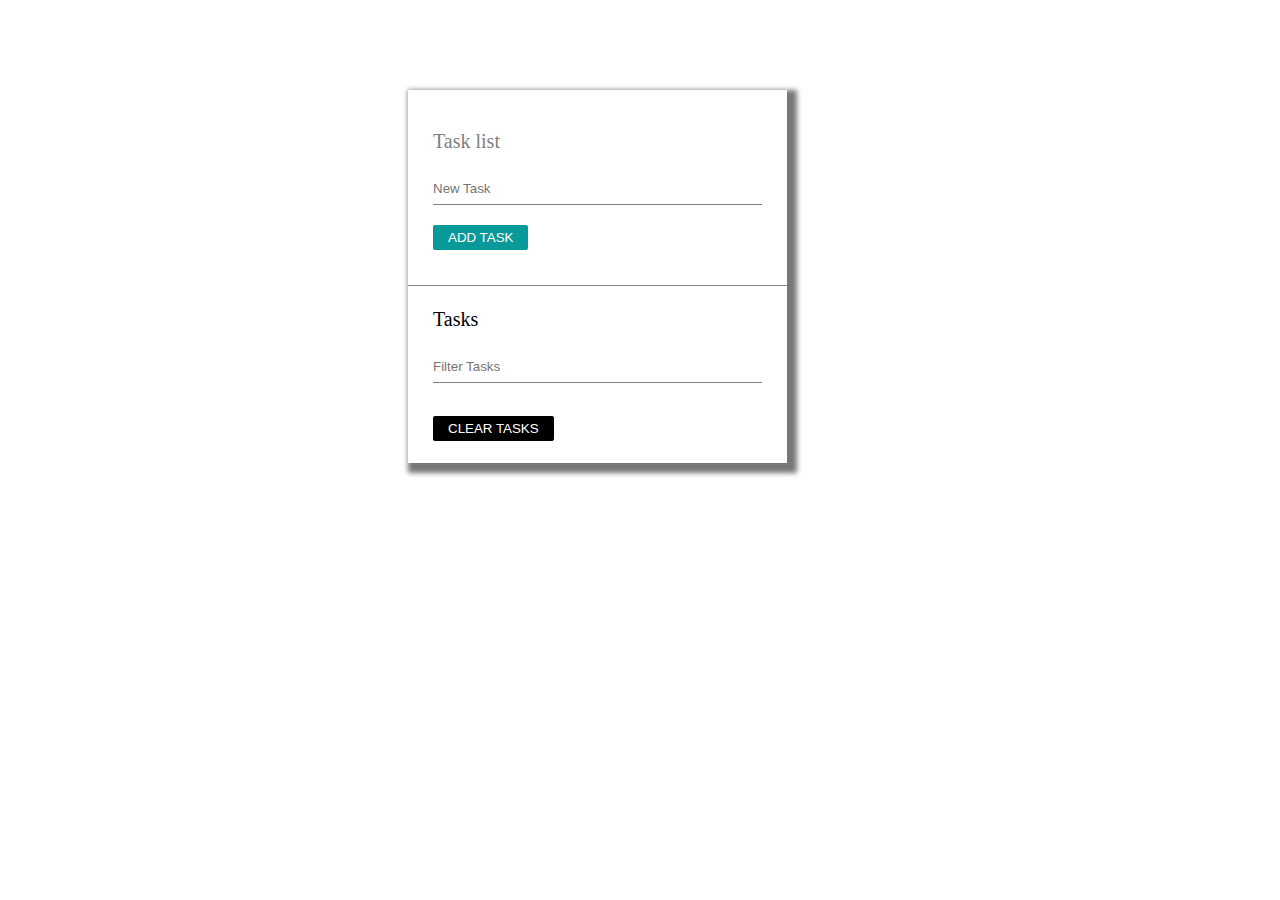
<file: index.html>
<!DOCTYPE html>
<html lang="en" dir="ltr">
  <head>
    <link rel="stylesheet" href="https://pro.fontawesome.com/releases/v5.10.0/css/all.css" integrity="sha384-AYmEC3Yw5cVb3ZcuHtOA93w35dYTsvhLPVnYs9eStHfGJvOvKxVfELGroGkvsg+p" crossorigin="anonymous"/>
    <link rel="stylesheet" href="style.css">
    <meta charset="utf-8">
    <title></title>
  </head>
  <body onload="">
    <div class="first-container">
      <div class="container1">
        <p id="task-list">Task list</p>
        <div id="newTask-div">
          <p id="p-newTask">New task</p>
          <input type="text" name="" value="" onfocus="removeborder(this)" id="first-input" placeholder="New Task" onkeydown="enterCheak(event)">
          <input type="button" name="" value="ADD TASK" id="second-input" onclick="create()">
        </div>
      </div>
      <div class="container2">
        <div class="container2-inside">
          <p id="task-list">Tasks</p>
          <input type="text" name="" value="" id="first-input" class="filter" placeholder="Filter Tasks" onfocus="removeborder(this)" onkeydown="cheakFilter(event)""> <!--  -->
          <div class="addTask">
            <ul id="addTask-ul">

            </ul>
          </div>
          <input type="button" name="" value="CLEAR TASKS" id="Clear-task" onclick="clearAll()">
        </div>
      </div>
    </div>


    <script src="Js.js" charset="utf-8"></script>
  </body>
</html>
</file>
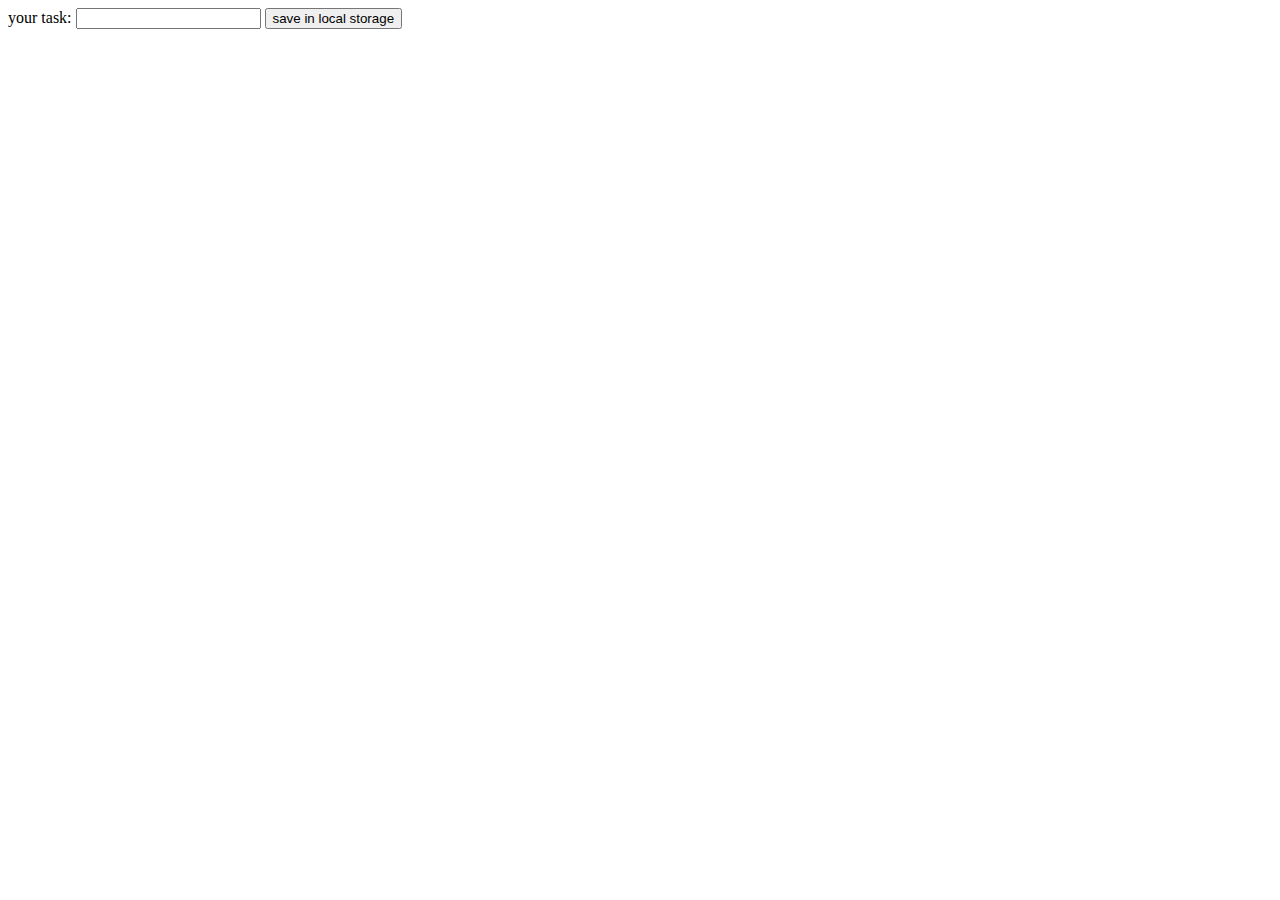
<file: test/test.html>
<!DOCTYPE html>
<html>
<head>
	<title></title>
	<style type="text/css">
		/*div {
			background: lime;
			width: 300px;
			height: 400px;
		}
*/	</style>
</head>
<body>

		<!-- <div id="div1">
			
		</div><br> -->

		<!-- ------------------------------------------------------------------------- -->
		<form action="#">
		<label>your task: <input type="text" id="task" name=""> </label>
		<button >save in local storage</button>
		</form>

		<!-- ------------------------------------------------------------------------- -->


		<script type="text/javascript">


		// -----------------------------------------------------------------------------------------------

			document.querySelector('form').addEventListener('submit',function(e){
				var task = document.getElementById('task').value;
				let job;
				if (localStorage.getItem('job') === null ) {
					job = [];
				}
				else {
					job = JSON.parse(localStorage.getItem('job'));  // convert the group of  string   to array to use push method  
				}

				job.push(task);

				localStorage.setItem('job' , JSON.stringify(job)) // convert array to group of string Exp --> ["wahed","jamshed","omid","hamid"]

				alert('task seved!');
				
				e.preventDefault();
			})

		// -----------------------------------------------------------------------------------------------










		//var name = localStorage.setItem("name","abdulwahed");
		//var lastname = localStorage.setItem('lastname','Talash');
	//	var arr = [34,34,'talash','talash','janm','45'];
		//alert()
		//console.log(typeof(arr))
		//localStorage.setItem('id',JSON.stringify(arr))

		// var obj = {
		// 	name : 'abdulwahed',
		// 	lastname : "talash" ,
		// 	Fname : "nooralam",
		// 	age :21,
		// 	id :2324,
		// 	second2 :{
		// 		name :'wahed',
		// 		fName : 'nooralam'
		// 	}
		// };
		// console.log({obj})
		// console.log(obj)
		 //localStorage.setItem('object',obj) // output [object,object]

		// localStorage.setItem('object',JSON.stringify(obj))

		//  // document.getElementById('div1').innerHTML = JSON.parse(localStorage.getItem('object'));

		// document.getElementById('div1').innerHTML = obj.name;
		//  console.log(JSON.parse(localStorage.getItem('object')).name)




	</script>
</body>
</html>
</file>
<file: style.css>
.first-container{
  margin-left:400px;
  margin-top:90px;
  width:30%;
  box-shadow: 5px 5px 5px 5px #777777;
  //background: #5ff;
}
.container1{
  padding: 20px 25px;
}
#task-list{
  font-size: 20px;
  color: gray;

}
#newTask-div{
  //background: tan;
  border-bottom: 30px;
}
#first-input{
  width: 100%;
  display: block;
  border: none;
  border-bottom: 1px solid gray;
  padding: 8px 0;

}
#p-newTask{
  font-size: 12px;
  margin: 0;
  padding: 0;
  color: #099999;
  font-weight: bold;
  display: none;

  transition-timing-function: ease-in;

}
#newTask-div #second-input{
  margin: 20px 0;
  padding: 5px 15px;
  background:#099999;
  border: none;
  border-radius: 2px;
  color:white;
}
.container2{
  border-top: 1px solid gray;
  margin-top: -5px;

}
.container2-inside{
  padding: 2px 25px;
  margin-bottom: 5px;
}
.container2-inside p{
  color:black !important;
}
.addTask{
  margin-top: 13px;
  /* border: 1px solid gray; */
}
#Clear-task{
  margin: 20px 0;
  padding: 5px 15px;
  background:BLACK;
  border: none;
  border-radius: 2px;
  color:white;
}
#addTask-ul{
  list-style: none;
  //border: 1px solid gray;
  padding: 0;
  margin: 0;
}
.divItem{
  border: 1px solid #999;
  padding:5px;
}
.collection-item{
  padding: 0;
  padding-left: 5px;
  margin: 0;
  float: left;
  /* background:tan; */
  width: 90%;

}
.delete-item{
  color: red;
  text-decoration: none;
}
</file>
